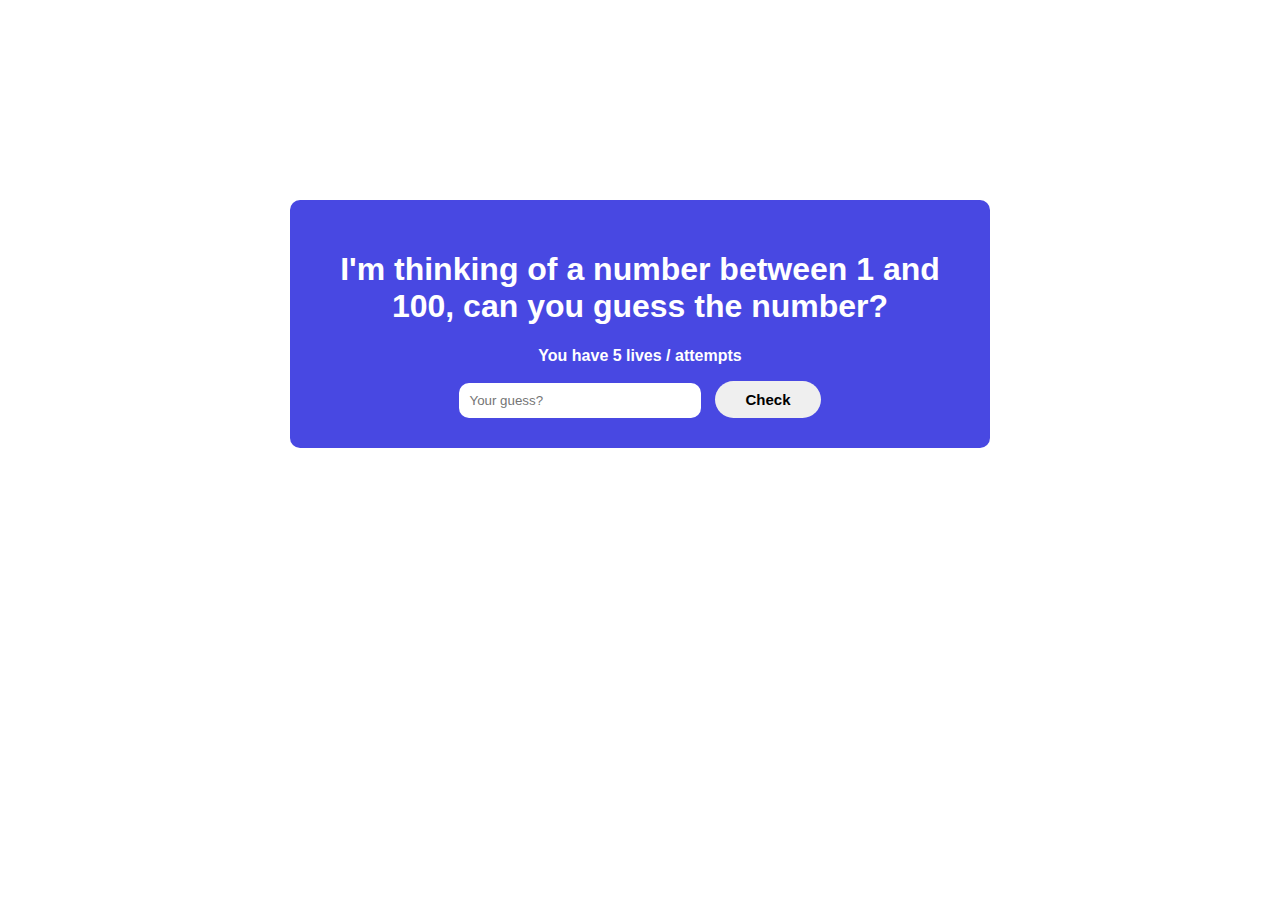
<file: index.html>
<!DOCTYPE html>
<html lang="en">
<head>
    <meta charset="UTF-8">
    <meta name="viewport" content="width=device-width, initial-scale=1.0">
    <link rel="stylesheet"  href="GTN.css">
    <title>Guess the number game</title>
</head>
<body>
    <main>
        <h1 class="title">I'm thinking of a number between 1 and 100, can you guess the number?</h1>
        <p class="text">You have 5 lives / attempts</p>
        <div class="input-button">
            <input class="js-input input" placeholder="Your guess?">
            <button class="js-button button" onclick="check()">
            Check
            </button>
        </div>
    </main>
    <script src="GTN.js"></script>
</body>
</html>
</file>
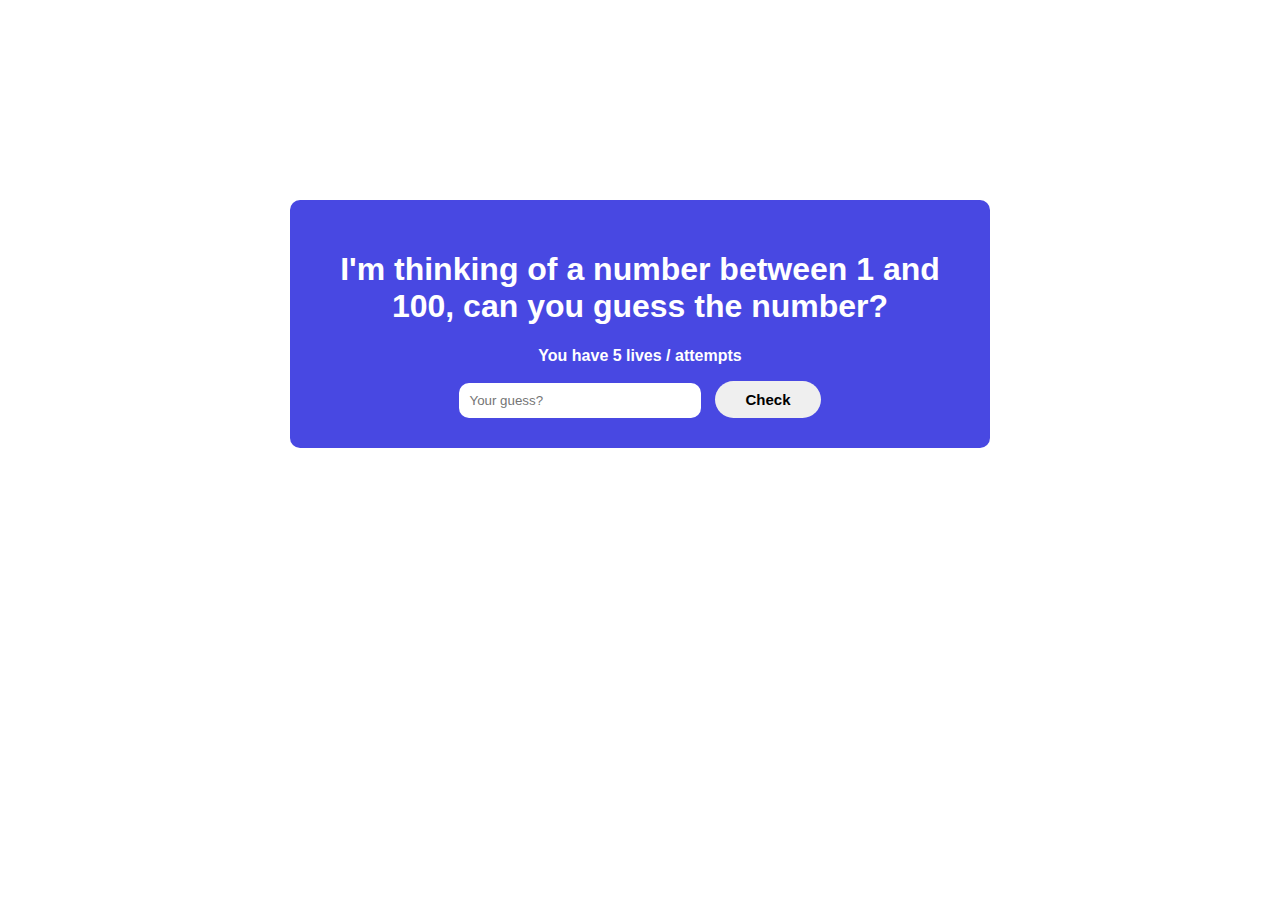
<file: blackjack.html>
<!DOCTYPE html>
<html lang="en">
<head>
    <meta charset="UTF-8">
    <meta name="viewport" content="width=device-width, initial-scale=1.0">
    <link rel="stylesheet"  href="/GTN.css">
    <title>Guess the number game</title>
</head>
<body>
    <main>
        <h1 class="title">I'm thinking of a number between 1 and 100, can you guess the number?</h1>
        <p class="text">You have 5 lives / attempts</p>
        <input class="js-input input" placeholder="Your guess?">
        <button class="js-button button" onclick="check()">
            Check
        </button>
    </main>
    <script src="/GTN.js"></script>
</body>
</html>
</file>
<file: GTN.css>
body{
    margin: 0;
    text-align: center;
}
main{
    width: 50%;
    background-color: rgb(72, 72, 226);
    padding: 30px;
    margin:  200px auto;
    border-radius: 10px;
}
.title{
    font-family: Arial, Helvetica, sans-serif;
    color: white;
}
.text{
    color: white;
    font-weight: bold;
    font-family: Arial, Helvetica, sans-serif;
}
.input{
    padding: 10px 55px 10px 10px;
    border: none;
    border-radius: 10px;
}
.input:active{
    border: none;
}
.button{
    padding: 10px 30px;
    font-size: 15px;
    border: none;
    border-radius: 100px;
    font-weight: bold;
    margin-left: 10px;
}
.button:hover{
    background-color: rgb(165, 165, 245);
    color: white;
    transition: 0.15s;
}

@media (max-width: 768px){
    .input-button{
        display: flex;
        flex-direction: column;
        align-items: center;
        gap: 20px;
    }
}
</file>
